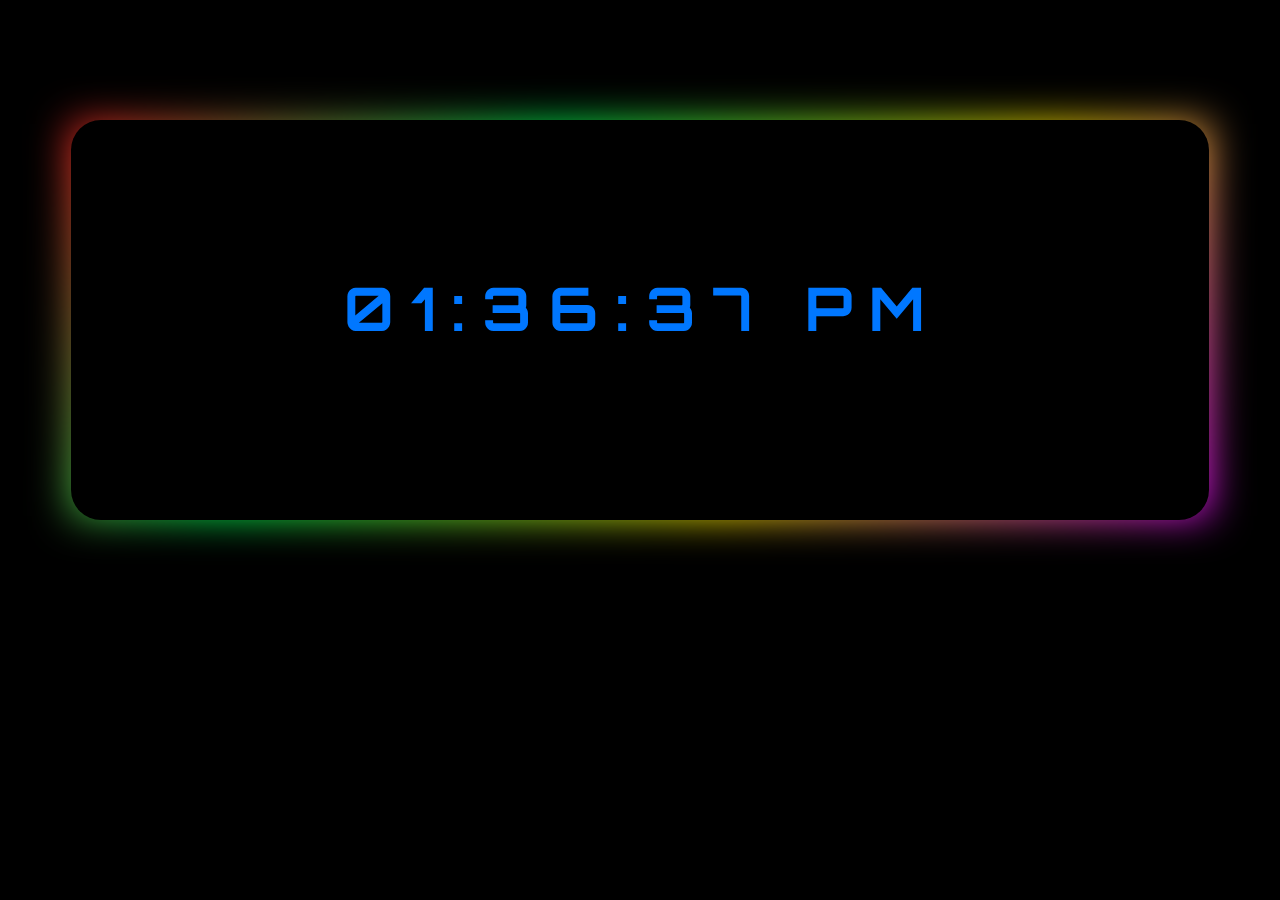
<file: Customized Clock/index.html>
<!DOCTYPE html>
<html lang="en">
<head>
    <meta charset="UTF-8">
    <title>Clock</title>
    <link rel="stylesheet" href="style.css">
    
</head>
<body>
 <div class="glowing-card">
    <div id="MyClockDisplay" class="clock" onload="showTime()"></div>
 </div>
<script src="script.js"></script>
</body>
</html>
</file>
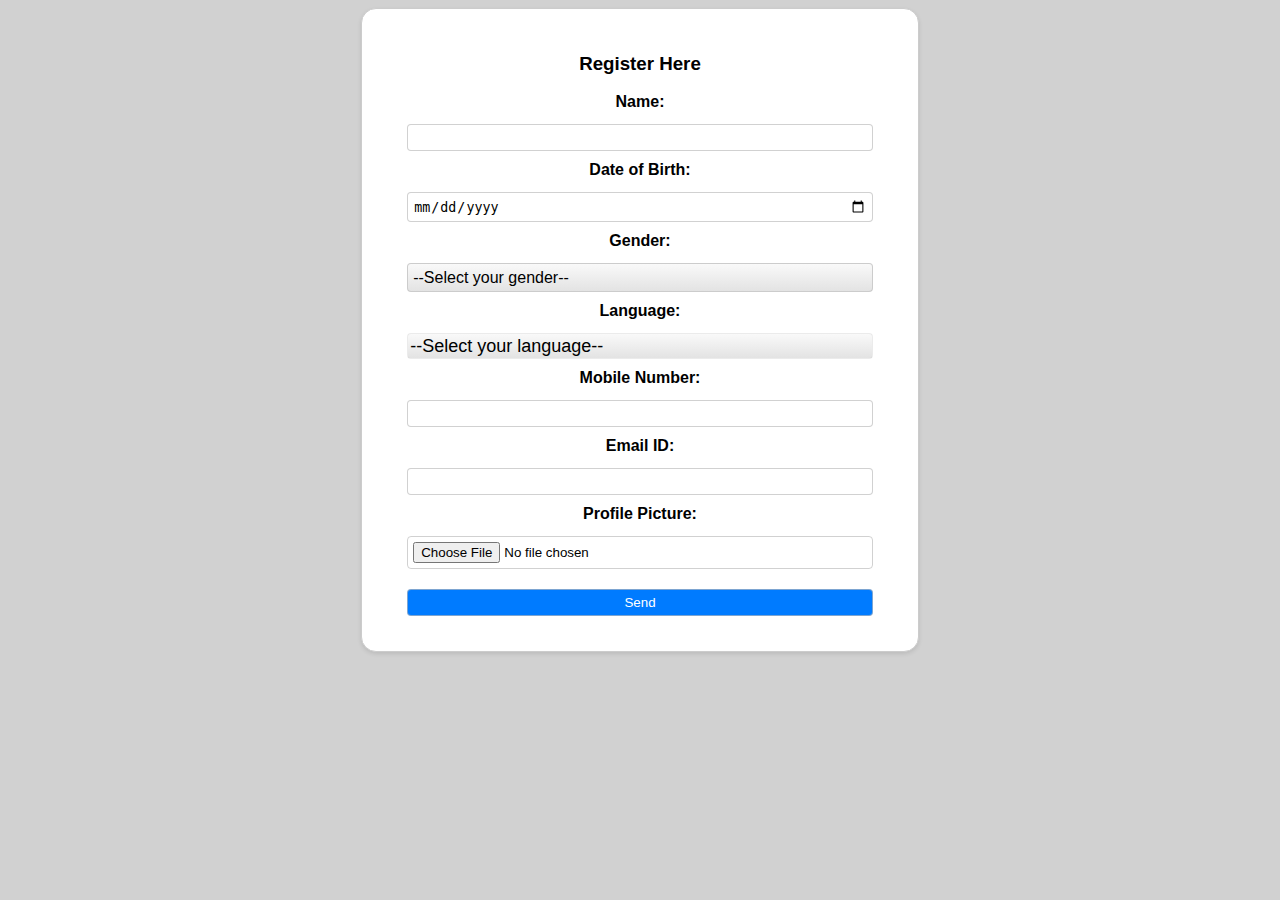
<file: ProfileCard/index.html>
<!DOCTYPE html>
<html lang="en">
<head>
    <meta charset="UTF-8">
    <meta name="viewport" content="width=device-width, initial-scale=1.0">
    <title>Form Page</title>
    <link rel="stylesheet" href="style.css">
</head>
<body>
    <form id="myForm" action="Home.html" method="GET">
        <h3>Register Here</h3>
        <label for="name">Name:</label>
        <input type="text" id="name" name="name" required>
        <br>

        <label for="dob">Date of Birth:</label>
        <input type="date" id="dob" name="dob" required>
        <br>

        <label for="gender">Gender:</label>
        <select id="gender" name="gender" required>
            <option value="" selected>--Select your gender--</option>
            <option value="Male">Male</option>
            <option value="Female">Female</option>
            <option value="Other">Other</option>
        </select>
        <br>

        <label for="languages">Language:</label>
        <select id="languages" name="languages" required>
        <option value="" selected>--Select your language--</option>
        <option value="Tamil">Tamil</option>
        <option value="English">English</option>
        <option value="Hindi">Hindi</option>
        <option value="Malayalam">Malayalam</option>
        <option value="Telugu">Telugu</option>
        </select>
        <br>

        <label for="mobile">Mobile Number:</label>
        <input type="tel" id="mobile" name="mobile" pattern="[0-9]{10}" required>
        <br>

        <label for="email">Email ID:</label>
        <input type="email" id="email" name="email" required>
        <br>

        <label for="profilePic">Profile Picture:</label>
        <input type="file" id="photoInput" accept="image/*" name="photo">
        <br>

        <input type="submit" value="Send">
    </form>

    <script src="script.js"></script>
</body>
</html>
</file>
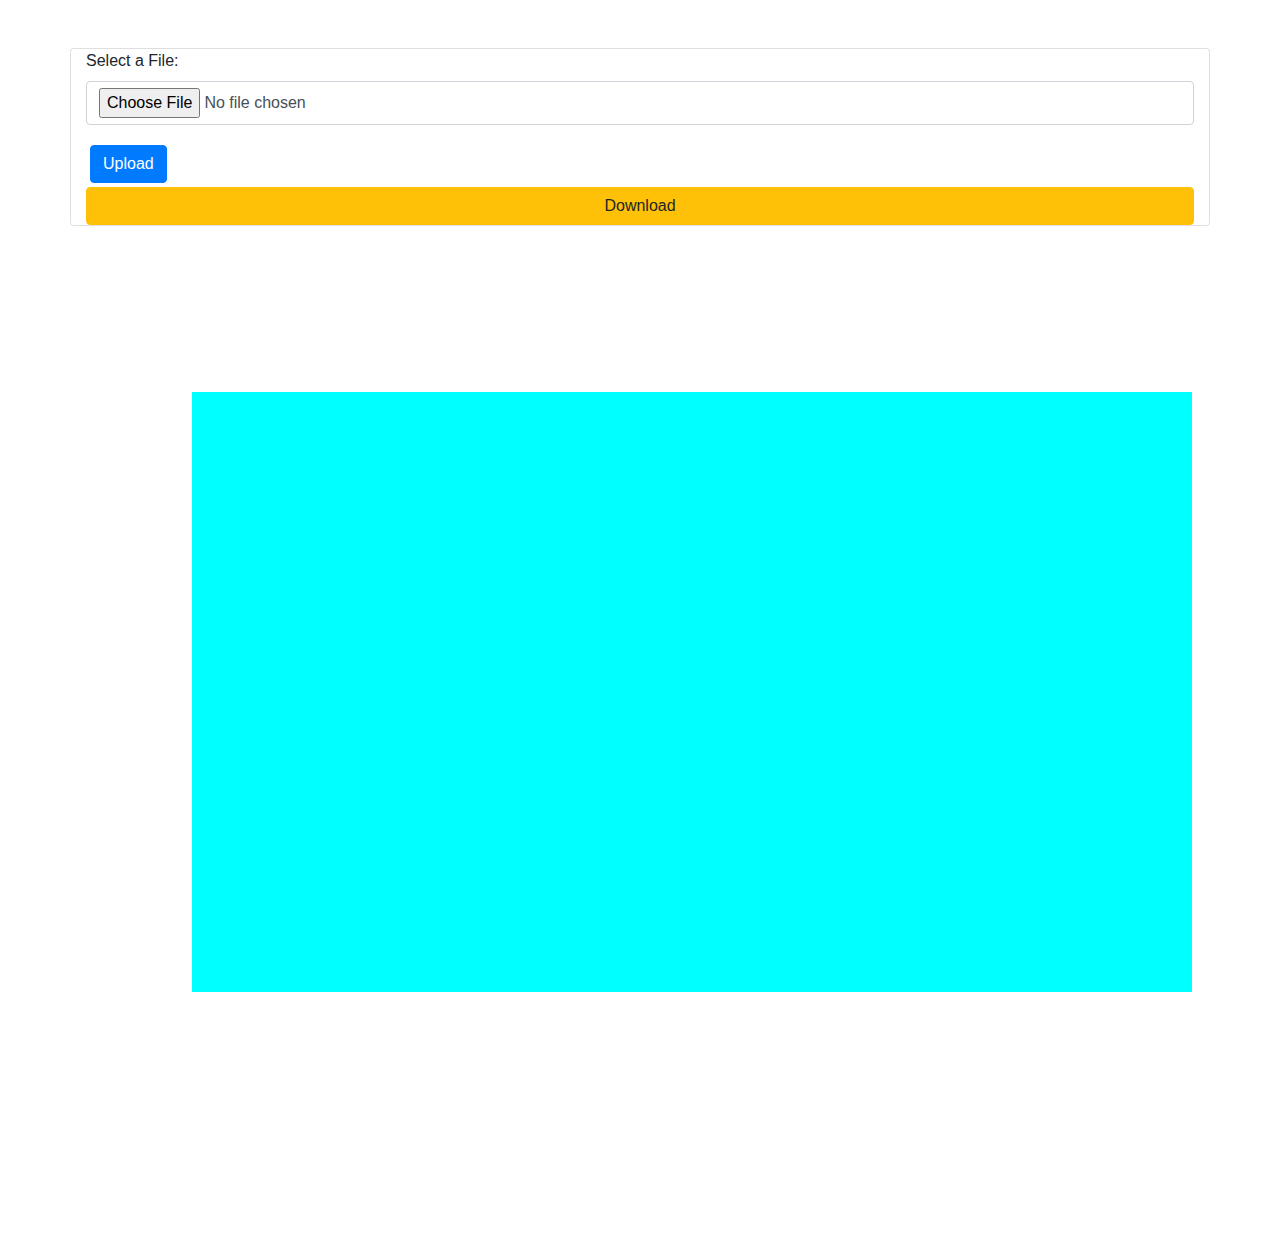
<file: Remove Background/index.html>
<!DOCTYPE html>
<html lang="en">
<head>
    <meta charset="UTF-8">
    <meta http-equiv="X-UA-Compatible" content="IE=edge">
    <meta name="viewport" content="width=device-width, initial-scale=1.0">
    <title>Document</title>
    <link rel="stylesheet" href="https://cdn.jsdelivr.net/npm/bootstrap@4.0.0/dist/css/bootstrap.min.css" integrity="sha384-Gn5384xqQ1aoWXA+058RXPxPg6fy4IWvTNh0E263XmFcJlSAwiGgFAW/dAiS6JXm" crossorigin="anonymous">
</head>
<body>
    

    <div class="container mt-4">
        <div class="row mt-4">
        <div class="col-md-12 card mt-4">
        <form>
        <div class="form-group">
        <label for="fileInput">Select a File: </label> 
        <input id="fileInput" class="form-control" 
        type="file">
        </div>
        <input class="btn btn-primary m-1" 
        type="button"  onclick="submitHandler()"
        value="Upload">
        </form>

        <button class="btn btn-warning"
         onclick="downloadFile()">
         Download
        </button>
     
         </div>
        </div>
        </div>
        <div class="container2"  style="width: 1000px;height: 600px;background-color: aqua;margin-left: 15%; margin-top: 13%; margin-bottom: 20%;">
            <div id="img" style="margin-left: 10%;"></div>
        </div>


<script src="https://code.jquery.com/jquery-3.2.1.slim.min.js" integrity="sha384-KJ3o2DKtIkvYIK3UENzmM7KCkRr/rE9/Qpg6aAZGJwFDMVNA/GpGFF93hXpG5KkN" crossorigin="anonymous"></script>
<script src="https://cdn.jsdelivr.net/npm/popper.js@1.12.9/dist/umd/popper.min.js" integrity="sha384-ApNbgh9B+Y1QKtv3Rn7W3mgPxhU9K/ScQsAP7hUibX39j7fakFPskvXusvfa0b4Q" crossorigin="anonymous"></script>
<script src="https://cdn.jsdelivr.net/npm/bootstrap@4.0.0/dist/js/bootstrap.min.js" integrity="sha384-JZR6Spejh4U02d8jOt6vLEHfe/JQGiRRSQQxSfFWpi1MquVdAyjUar5+76PVCmYl" crossorigin="anonymous"></script>

<script>
    let imageURL;

    function submitHandler(){
        console.log("click");
const fileInput = document.getElementById('fileInput');
        console.log(fileInput.files);
        const image = fileInput.files[0];
        // Multipart file
        const formData = new FormData();
        formData.append('image_file', image);
        formData.append('size', 'auto');

        fetch('https://api.remove.bg/v1.0/removebg',{
            method:'POST',
            headers: {
            'X-Api-Key': 'NoUkpQAxUgGC9RTWWivuQSrc'
         },
         body: formData
        })
        .then(function(reponse){
                return reponse.blob()
        })
        .then(function(blob){
                console.log(blob);
                const url = URL.createObjectURL(blob);
                imageURL = url;
                const img = document.createElement('img');
                img.src = url;
                document.getElementById("img").appendChild(img);
        })
        .catch();
    }

   function downloadFile(){
    var a = document.createElement('a'); //<a></a>
        a.href = imageURL;
        a.download = 'naciasv.png';
        document.body.appendChild(a);

        a.click();

        document.body.removeChild(a);
   }
</script>


</body>
</html>
</file>
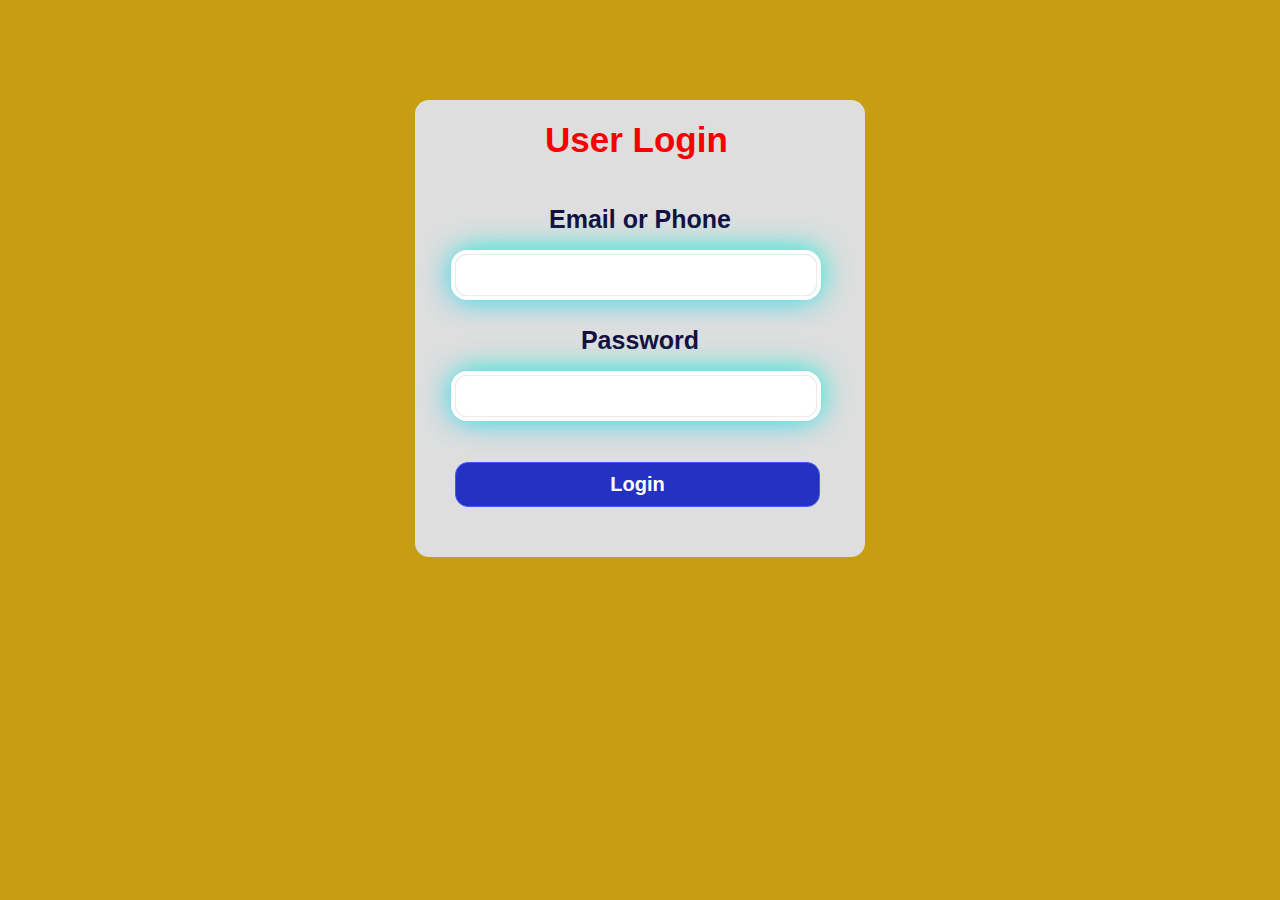
<file: Valid Login Form/index.html>
<!DOCTYPE html>
<html lang="en">
<head>
	<meta charset="UTF-8">
	<title>Validated Login Form</title>
	<link rel="stylesheet" href="style.css">
</head>
<body>
	<div class="container">
		<h1 class="label">User Login</h1>
		<form class="login_form" action="social.html" method="post" name="form" onsubmit="return validated()">
			<div class="font">Email or Phone</div>
			<input autocomplete="off" type="text" name="email">
			<div id="email_error">Please fill up your Email or Phone</div>
			<div class="font font2">Password</div>
			<input type="password" name="password">
			<div id="pass_error">Please fill up your Password</div>
			<button type="submit">Login</button>
		</form>
	</div>	
	<script src="valid.js"></script>
</body>
</html>
</file>
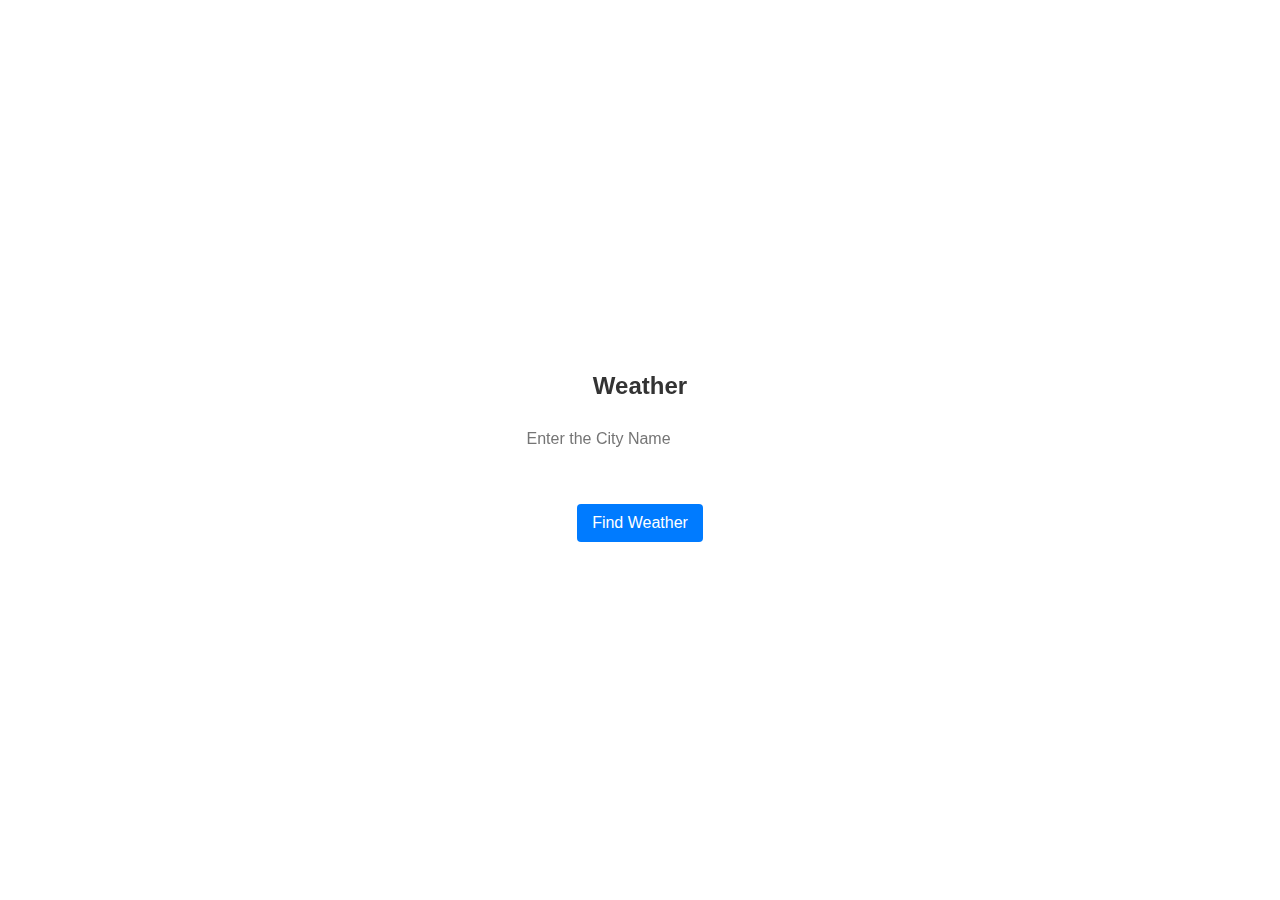
<file: weather web/index.html>
<!DOCTYPE html>
<html>
<head>
	<title>WeatherApp</title>
  <link rel="stylesheet" type="text/css" href="style.css"> 
	<script>
    function loadDoc() {
      var city=document.getElementById("city").value;
      var xhttp = new XMLHttpRequest();
      xhttp.onreadystatechange = function(){
        if (this.readyState == 4 && this.status == 200) {
          var object= JSON.parse(this.responseText);
          document.getElementById("result").innerHTML =
          "Temprature: "+ object.main.temp+" °C<br>"+ 
          "Humidity: "+object.main.humidity+" %<br>" +
          "Max Temprature: "+object.main.temp_max+" °C<br>" +
          "Min Temprature: "+object.main.temp_min+" °C<br>" +
          "Condition: "+object.weather[0].description;
        }
      };
      xhttp.open("GET", "https://api.openweathermap.org/data/2.5/weather?q="+ city +"&appid=3e6184d3b5a7e11052c1124d03ce6236&units=metric", true);
      xhttp.send();
    }
</script>
<style>
  
</style>
</head>
<body>
  
  <div id="demo1" style="display: grid;">
    <div class="demo">
      <h2>Weather</h2>
  <form>
    <input type="text" id="city" placeholder="Enter the City Name"><br><br>
    <button type="button" id="btn"onclick="loadDoc()">Find Weather</button>
  </form>
  <div id="result"></div>
  </div>
  </div>
</body>
</html>
</file>
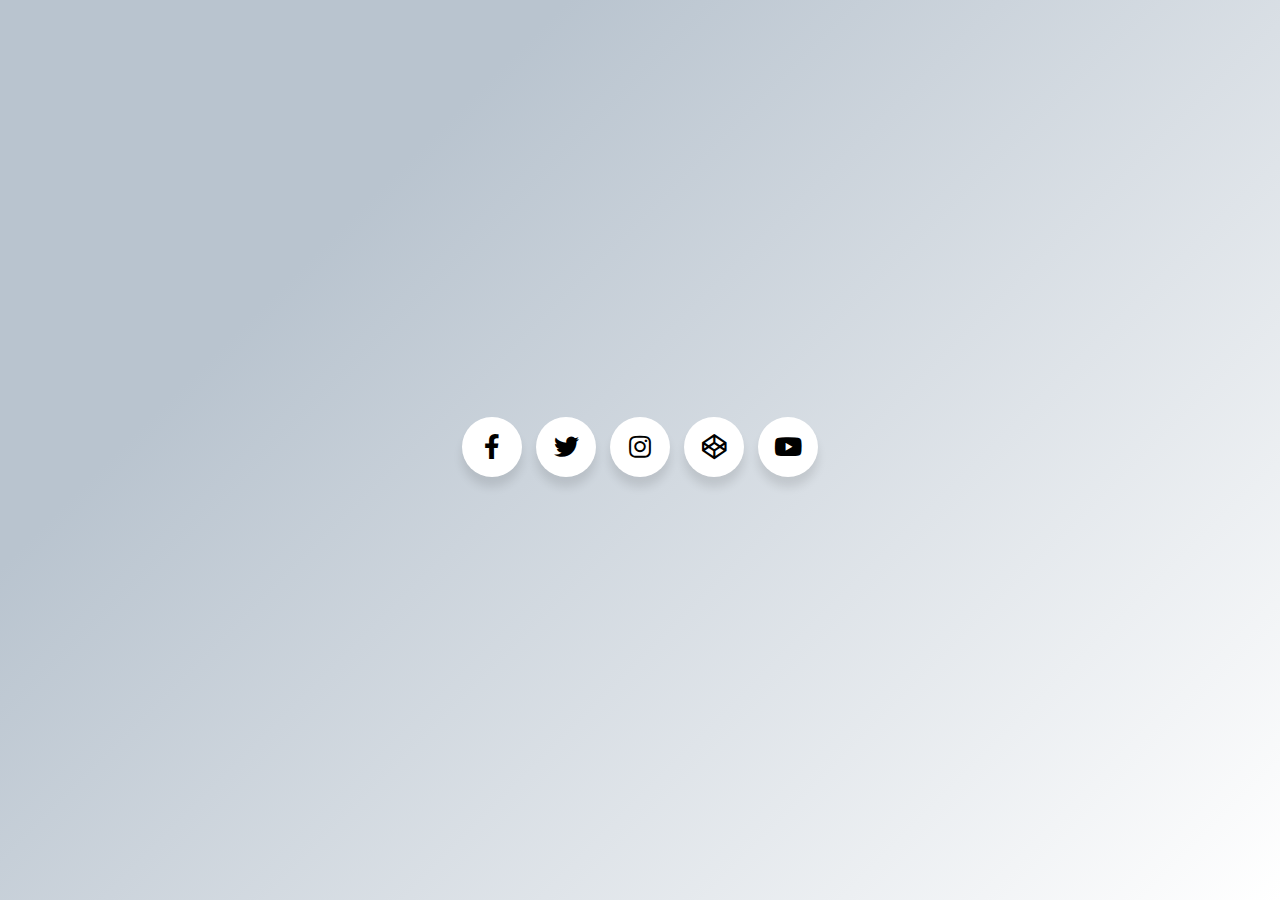
<file: glassomorphism/social.html>
<!DOCTYPE html>
<html lang="en">
<head>
	<meta charset="UTF-8">
	<meta http-equiv="X-UA-Compatible" content="IE=edge">
	<meta name="viewport" content="width=device-width, initial-scale=1.0">
	<title>Social Media</title>
	<link rel="stylesheet" type="text/css" href="Style1.css">
</head>
<body>
	<link rel="stylesheet" href="https://cdnjs.cloudflare.com/ajax/libs/font-awesome/5.15.3/css/all.min.css"/>
       <div class="wrapper">
         <div class="button" >
            <div class="icon">
               <i class="fab fa-facebook-f"></i>
            </div>
            <span onclick="window.open('https://www.facebook.com/patmesh.patmesh')">Facebook</span>
         </div>
         <div class="button">
            <div class="icon">
               <i class="fab fa-twitter"></i>
            </div>
            <span onclick="window.open('https://www.instagram.com/patmesh__/')">Twitter</span>
         </div>
         <div class="button">
            <div class="icon">
               <i class="fab fa-instagram"></i>
            </div>
            <span onclick="window.open('https://www.instagram.com/patmesh__/')">Instagram</span>
         </div>
         <div class="button">
            <div class="icon">
               <i class="fab fa-codepen"></i>
            </div>
            <span onclick="window.open('https://www.facebook.com')">Codepen</span>
         </div>
         <div class="button">
            <div class="icon">
               <i class="fab fa-youtube"></i>
            </div>
            <span onclick="window.open('https://www.facebook.com')">YouTube</span>
         </div>
      </div>
</body>
</html>
</file>
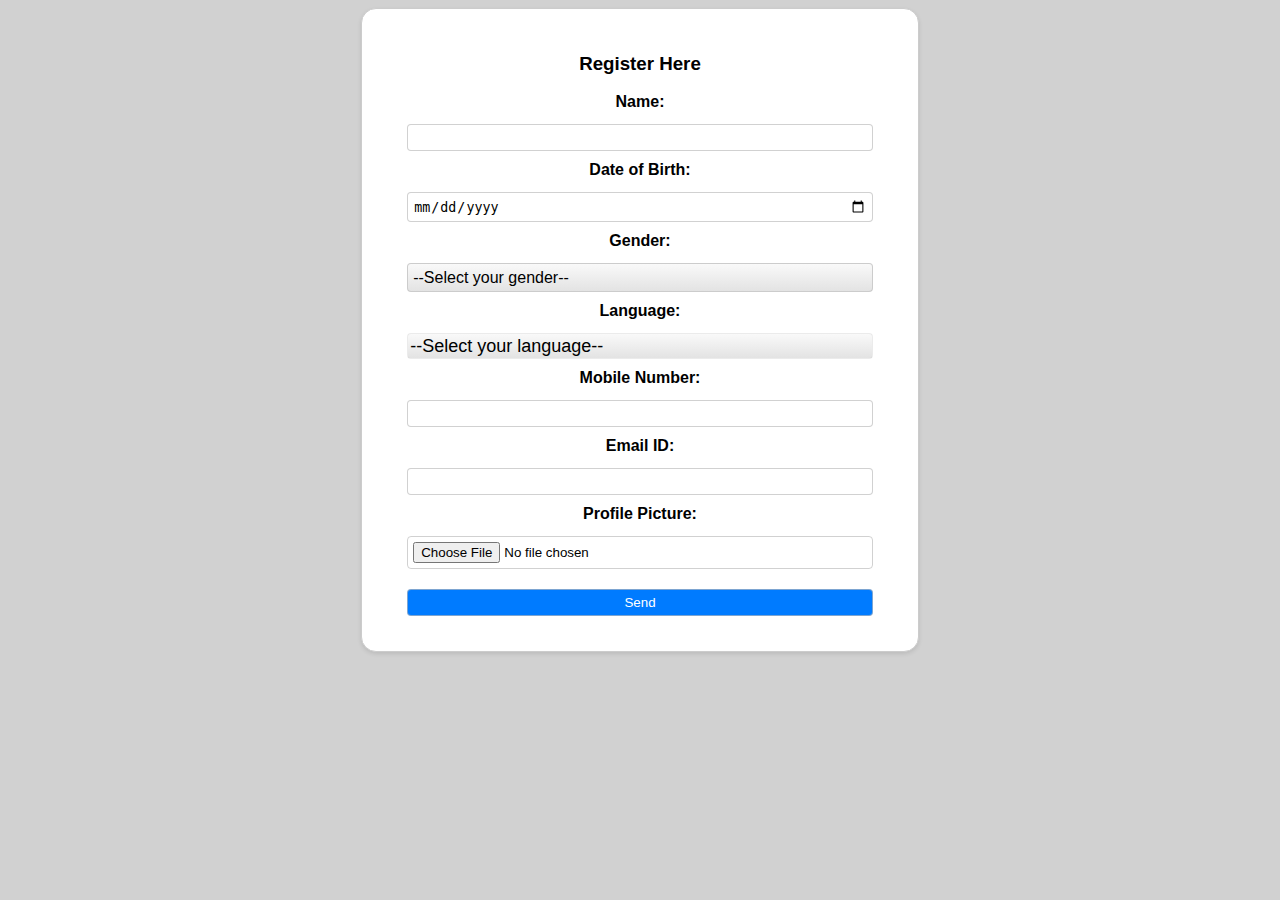
<file: ProfileCard/Home.html>
<!DOCTYPE html>
<html lang="en">
<head>
    <meta charset="UTF-8">
    <meta name="viewport" content="width=device-width, initial-scale=1.0">
    <title>Home Page</title>
    <link rel="stylesheet" href="style.css">
</head>
<body>
    <div class="glass-container">
        <h2>Hello <span id="name"></span> ...!</h2>
        <div style="height: 5%;"></div>
        <img id="displayImage" src="" alt="Profile Picture" style= "width:170px;height:180px;border-radius: 50%;">
        <p><span id="email"></span></p>
        <h4 style="text-align: left;">Bio-</h4>
        <p><strong>DOB:</strong> <span id="dob"></span></p>
        <p><strong>Gender:</strong> <span id="gender"></span></p>
        <p><strong>Languages:</strong> <button  id="languages"></button></p>
        <p><strong>Mobile:</strong> <span id="mobile"></span></p>
        <button class="btn">I've heard enough about <span id="name1"></span></button>
    </div>
    <script>
        const formData = JSON.parse(localStorage.getItem("formData"));
        const displayImage = document.getElementById("displayImage");
        const uploadedPhoto = localStorage.getItem("uploadedPhoto");
        if (uploadedPhoto) {
            displayImage.src = uploadedPhoto;
        }else{
            window.location.href = "index.html";
        }
        if (formData) {
            document.getElementById("name").textContent = formData.name || "";
            document.getElementById("name1").textContent = formData.name || "";
            const dateParts = formData.dob.split("-");
            const formattedDate = `${dateParts[2]}-${dateParts[1]}-${dateParts[0]}`;
            document.getElementById("dob").textContent = formattedDate;
            document.getElementById("gender").textContent = formData.gender || "";
            document.getElementById("languages").textContent = formData.languages || "";
            document.getElementById("mobile").textContent = formData.mobile || "";
            document.getElementById("email").textContent = formData.email || "";
        }
        // window.addEventListener("beforeunload", function() {
        //    localStorage.clear();
        // });
    </script>
</body>
</html>
</file>
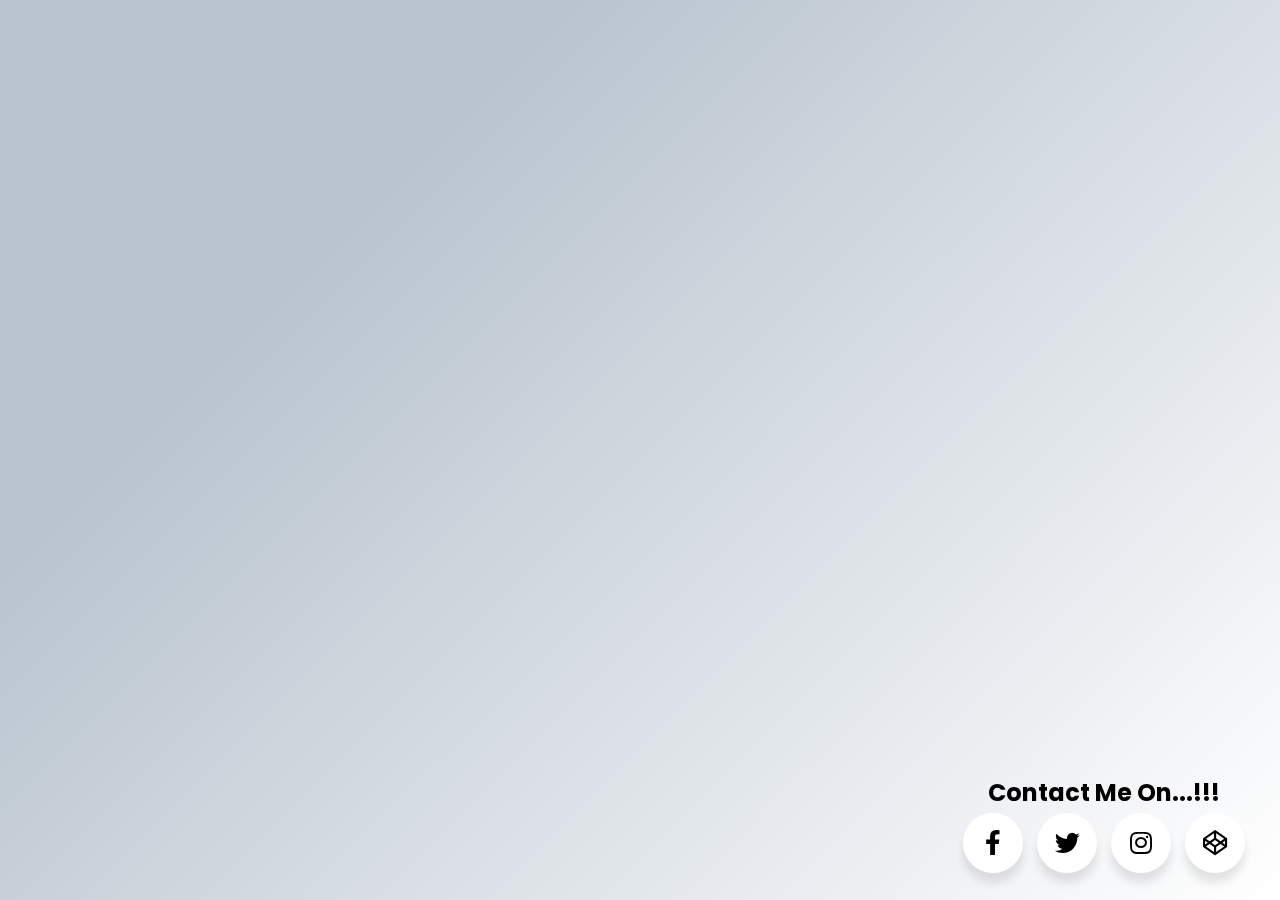
<file: Valid Login Form/social.html>
<!DOCTYPE html>
<html lang="en">
<head>
	<meta charset="UTF-8">
	<meta http-equiv="X-UA-Compatible" content="IE=edge">
	<meta name="viewport" content="width=device-width, initial-scale=1.0">
	<title>Social Media</title>
	<link rel="stylesheet" type="text/css" href="Style1.css">
</head>
<body>
	<link rel="stylesheet" href="https://cdnjs.cloudflare.com/ajax/libs/font-awesome/5.15.3/css/all.min.css"/>
      <div class="contact"><h2>Contact Me On...!!!</h2></div>
       <div class="wrapper">
         <div class="button" >
            <div class="icon">
               <i class="fab fa-facebook-f"></i>
            </div>
            <span onclick="window.open('https://www.facebook.com/patmesh.patmesh')">Facebook</span>
         </div>
         <div class="button">
            <div class="icon">
               <i class="fab fa-twitter"></i>
            </div>
            <span onclick="window.open('https://www.instagram.com/patmesh__/')">Twitter</span>
         </div>
         <div class="button">
            <div class="icon">
               <i class="fab fa-instagram"></i>
            </div>
            <span onclick="window.open('https://www.instagram.com/patmesh__/')">Instagram</span>
         </div>
         <div class="button">
            <div class="icon">
               <i class="fab fa-codepen"></i>
            </div>
            <span onclick="window.open('https://www.facebook.com')">Codepen</span>
         </div>
      </div>
</body>
</html>
</file>
<file: Customized Clock/style.css>
@import url('https://fonts.googleapis.com/css?family=Orbitron');
body {
    background: black;
}
@property --rotate {
  syntax: "<angle>";
  initial-value: 132deg;
  inherits: false;
}
.clock {
    position: absolute;
    top: 45%;
    left: 45%;
    transform: translateX(-40%) translateY(-40%);
    color: #0077ff;
    font-size: 60px;
    font-weight: bold;
    font-family: Orbitron;
    letter-spacing: 17px;
}
.glowing-card {
    width: 90%;
    height: 400px;
    background: #000;
    border-radius: 30px;
    margin: 120px auto;
    color: #fff;
    display: flex;
    align-items: center;
    justify-content: center;
    position: relative;
    animation: rotateCard 10s linear infinite;
  }
  
  
  .glowing-card::after {
    content: "";
    position: absolute;
    height: 98%;
    width: 100%;
    background: linear-gradient(var(--rotate) , rgb(255, 35, 35), rgb(0, 247, 82) , rgb(255, 230, 0) , rgb(226, 9, 255));
    animation: spin 4.5s linear infinite;
    z-index: -1;
    filter: blur(20px);
    transition: all 800ms ease;
  }
  .glowing-card .content {
    display: flex;
    align-items: center;
    justify-content: center;
    height: 100%;
    color: #fff;
    font-family: 'Orbitron', sans-serif;
  }
  @keyframes spin {
    0% {
      --rotate: 0deg;
    }
    100% {
      --rotate: 360deg;
    }
  }
  .glowing-card:hover::after {
    height: 103%;
    width: 102%;
  }
</file>
<file: ProfileCard/style.css>
body {
    font-family: sans-serif;
    display: flex;
    background: rgba(179, 179, 179, 0.61);
    justify-content: center;
    background-size: cover;
    background-position: center;
    background-repeat: no-repeat;
}

.container {
    display: flex;
    align-items: center;
    justify-content: center;
    max-width: 400px;
    margin: 0 auto;
    background-color: rgba(255, 255, 255, 0.281);
    border: 2px solid #a0a0a0;
    border-radius: 15px;
    box-shadow: 2px 12px 14px rgba(0, 0, 0, 0.1);
    backdrop-filter: blur(41px);
    -webkit-backdrop-filter: blur(15px);
    box-shadow: 0 8px 32px 0 rgba(31, 38, 135, 0.37);
}


.glass-container {
    width: 30%;
    text-align: center;
    flex-wrap: wrap;
    background-color: rgba(255, 255, 255, 0.555);
    border-radius: 15px;
    padding: 60px;
    box-shadow: 0 8px 32px 0 rgba(31, 38, 135, 0.37);
    backdrop-filter: blur(41px);
    -webkit-backdrop-filter: blur(15px);
    border: 1px solid rgba(255, 255, 255, 0.18);
    margin-bottom: 20%;
    margin-top: 3%;
}

.glass-container h2 {
    font-size: 26px;
    margin-bottom: 15px;
}

.glass-container p {
    font-size: 24px;
    margin: 5px 0;
}

.glass-container strong {
    font-weight: bold;
}

.glass-container img {
    display: block;
    margin: 0 auto 15px;
}
form {
    width: 40%;
    text-align: center;
    flex-wrap: wrap;
    padding: 25px;
    background-color: #fff;
    border: 1px solid #ccc;
    border-radius: 15px;
    box-shadow: 0 2px 4px rgba(0, 0, 0, 0.1);
}

form label {
    flex: 1;
    font-weight: bold;
}

form input,
form select {
    flex: 2;
    margin: 10px;
    padding: 5px;
    width: calc(100% - 40px); 
    border: 1px solid #bbbbbbab;
    border-radius: 4px;
    box-sizing: border-box;
}

form input[type="submit"] {
    margin-top: 10px;
    margin-bottom:10px;
    flex-basis: 10%;
    background-color: #007BFF;
    color: #fff;
    cursor: pointer;
    transition: background-color 0.3s ease;
}

form input[type="submit"]:hover {
    background-color: #0056b3;
}
@media screen and (max-width: 767px){
    form{
        width: 80%;
    }
    .glass-container {
        width: 80%;
    }
}
@media screen and (max-width: 1667px){
    form{
        width: 40%;
    }
}

label {
    font-weight: bold;
    display: block;
    margin-bottom: 3px;
}

select {
    width: 100%;
    padding: 8px;
    font-size: 16px;
    border: 1px solid #ccc;
    border-radius: 4px;
    box-sizing: border-box;
    appearance: none; 
    -webkit-appearance: none;
    background-image: linear-gradient(to bottom, #f9f9f9, #e3e3e3);
    background-position: 90% center; 
    background-repeat: no-repeat; 
}

select::-ms-expand {
    display: none;
}

select::after {
    content: '\25BC'; 
    position: absolute;
    top: 50%;
    right: 10px;
    transform: translateY(-50%);
    pointer-events: none; 
}

select option {
    font-size: 16px;
    background-color: #fff;
    color: #333;
}
.btn{
    font-size: 18px;
    margin-top: 5%;
    border-color: #d1d1d170;
    padding: 10px;
    border-radius: 10px;
    width: 100%;
}
#languages{
    font-size: 18px;
    border-color: #d1d1d170;
    padding: 2px;
    background-color: #e7000000;
    border-radius: 4px;
}
</file>
<file: Valid Login Form/style.css>
*{
	padding: 0;
	margin: 0;
}
body{
	background:#c79d12;
	background-size: cover;
	align-items: center;
	justify-content: center;
	display: flex;
	font-family: sans-serif;
}
.container{
	position: relative;
	margin-top: 100px;
	width: 450px;
	height: auto;
	background: #dedede;
	border-radius: 14px;
}
.container:hover{
	background: #e0cfcd;
	border-radius: 20px;
	transition-property: all;
	transition-duration: 1s;
}
.label{
	padding: 20px 130px;
	font-size: 35px;
	font-weight: bold;
	color: #f80000;
}
.login_form{
	padding: 20px 40px;
}
.login_form .font{
	font-size: 25px;
	color: #130f40;
	margin: 5px 0;
	font-weight: 560;
	text-align: center;
	margin-bottom: 20px;
}
.login_form input{
	background: linear-gradient(21deg, #ffffff, #ffffff);
	height: 40px;
	width: 350px;
	padding: 0 5px;
	font-size: 21px;
	outline: none;
	border-radius: 12px;
	border: none;
	border: 0.12px solid rgb(238, 235, 235);
	box-shadow: inset 0 0 0 3px #fff,
			0 0 0 4px #fff,
			3px -3px 30px #31f1c8, 
			-3px 3px 30px #64c9ff;
}
.login_form input:hover{
	background: #dafff3;
	border-radius: 14px;
}
.login_form .font2{
	margin-top: 30px;
}
.login_form button{
	margin: 45px 0 30px 0;
	height: 45px;
	width: 365px;
	font-size: 20px;
	color: white;
	outline: none;
	cursor: pointer;
	font-weight: bold;
	background: #2431c2;
	border-radius: 13px;
	border: 1px solid #435af1;
	transition: .5s;
}
.login_form button:hover{
	background: #5b23c2;
	border-radius: 22px;
}
.login_form #email_error,
.login_form #pass_error{
	margin-top: 10px;
	width: 345px;
	font-size: 18px;
	color: #C62828;
	background: rgba(255,0,0,0.1);
	text-align: center;
	padding: 5px 8px;
	border-radius: 3px;
	border: 1px solid #EF9A9A;
	display: none;
	transition-duration: 1s;
}
input[type='password'] {
    font-family: Verdana;
    letter-spacing: 0.12em;
}
</file>
<file: weather web/style.css>
/* General styling for the body */
body {
  font-family: Arial, sans-serif;
  margin: 0;
  padding: 0;
}

/* Styling for the main container with background image */
#demo1 {
  display: grid;
  justify-items: center;
  align-items: center;
  height: 100vh;
  background-image: url("https://cdn.dribbble.com/users/2666491/screenshots/15106369/media/f9f552acf35333c0c33a088290efee65.png");
  background-size: cover;
  background-repeat: no-repeat;
  background-position: center center;
  backdrop-filter: blur(15px);
  background-color: rgba(255, 255, 255, 0.6);
}

/* Styling for the weather card */
.demo {
  background-color: rgba(255, 255, 255, 0.664); /* White blur color background */
  box-shadow: 0 0 10px rgba(255, 255, 255, 0.2);
  border-radius: 10px;
  margin-top: 5%;
  box-shadow: 0 0 10px rgba(255, 255, 255, 0.2);
  padding: 20px;
  text-align: center;
}

h2 {
  margin-top: 0;
  color: #333;
}

form {
  display: flex;
  flex-direction: column;
  align-items: center;
}

input[type="text"] {
  width: 100%;
  padding: 10px;
  font-size: 16px;
  border: none; /* Remove the border */
  border-radius: 4px;
  margin-bottom: 10px;
}

button {
  background-color: #007bff;
  color: #fff;
  padding: 10px 15px;
  border: none;
  border-radius: 4px;
  cursor: pointer;
  font-size: 16px;
}

button:hover {
  background-color: #0056b3;
}

/* Styling for the city and result divs */

#result {
  margin-top: 10px;
  padding: 20px;
  box-shadow: 0 0 10px rgba(255, 255, 255, 0.2);
  border-radius: 10px;
}

/* Additional styling for the city and result divs */
#city1 {
  color: #007bff;
  font-size: 24px;
  font-weight: bold;
}

#result {
  font-size: 18px;
}
</file>
<file: glassomorphism/Style1.css>
@import url('https://fonts.googleapis.com/css?family=Poppins:400,500,600,700&display=swap');
*{
  margin: 0;
  padding: 0;
  box-sizing: border-box;
  font-family: 'Poppins', sans-serif;
}
html,body{
  display: grid;
  height: 100%;
  width: 100%;
  place-items: center;
  background: linear-gradient(315deg, #ffffff 0%, #b9c4cf 74%);
}
.wrapper .button{
  display: inline-block;
  height: 60px;
  width: 60px;
  /* float: left; */
  margin: 0 5px;
  overflow: hidden;
  background: #fff;
  border-radius: 50px;
  cursor: pointer;
  box-shadow: 0px 10px 10px rgba(0,0,0,0.1);
  transition: all 0.3s ease-out;
}
.wrapper .button:hover{
  width: 200px;
}
.wrapper .button .icon{
  display: inline-block;
  height: 60px;
  width: 60px;
  text-align: center;
  border-radius: 50px;
  box-sizing: border-box;
  line-height: 60px;
  transition: all 0.3s ease-out;
}
.wrapper .button:nth-child(1):hover .icon{
  background: #4267B2;
}
.wrapper .button:nth-child(2):hover .icon{
  background: #1DA1F2;
}
.wrapper .button:nth-child(3):hover .icon{
  background: #E1306C;
}
.wrapper .button:nth-child(4):hover .icon{
  background: #333;
}
.wrapper .button:nth-child(5):hover .icon{
  background: #ff0000;
}
.wrapper .button .icon i{
  font-size: 25px;
  line-height: 60px;
  transition: all 0.3s ease-out;
}
.wrapper .button:hover .icon i{
  color: #fff;
}
.wrapper .button span{
  font-size: 20px;
  font-weight: 500;
  line-height: 60px;
  margin-left: 10px;
  transition: all 0.3s ease-out;
}
.wrapper .button:nth-child(1) span{
  color: #4267B2;
}
.wrapper .button:nth-child(2) span{
  color: #1DA1F2;
}
.wrapper .button:nth-child(3) span{
  color: #E1306C;
}
.wrapper .button:nth-child(4) span{
  color: #333;
}
.wrapper .button:nth-child(5) span{
  color: #ff0000;
}
</file>
<file: Valid Login Form/Style1.css>
@import url('https://fonts.googleapis.com/css?family=Poppins:400,500,600,700&display=swap');
*{
  margin: 0;
  padding: 0;
  box-sizing: border-box;
  font-family: 'Poppins', sans-serif;
}
html,body{
  display: grid;
  height: 100%;
  width: 100%;
  background: linear-gradient(315deg, #ffffff 0%, #b9c4cf 74%);
}
.wrapper{
  position: fixed;
  right: 30px; bottom:20px;
  display: inline-block;
}
.contact{
  position: fixed;
  right: 60px; bottom:90px;
  display: inline-block;
}
.wrapper .button{
  display: inline-block;
  height: 60px;
  width: 60px;
  /* float: left; */
  margin: 0 5px;
  overflow: hidden;
  background: #fff;
  border-radius: 50px;
  cursor: pointer;
  box-shadow: 0px 10px 10px rgba(0,0,0,0.1);
  transition: all 0.3s ease-out;
}
.wrapper .button:hover{
  width: 200px;
}
.wrapper .button .icon{
  display: inline-block;
  height: 60px;
  width: 60px;
  text-align: center;
  border-radius: 50px;
  box-sizing: border-box;
  line-height: 60px;
  transition: all 0.3s ease-out;
}
.wrapper .button:nth-child(1):hover .icon{
  background: #4267B2;
}
.wrapper .button:nth-child(2):hover .icon{
  background: #1DA1F2;
}
.wrapper .button:nth-child(3):hover .icon{
  background: #E1306C;
}
.wrapper .button:nth-child(4):hover .icon{
  background: #333;
}
.wrapper .button:nth-child(5):hover .icon{
  background: #ff0000;
}
.wrapper .button .icon i{
  font-size: 25px;
  line-height: 60px;
  transition: all 0.3s ease-out;
}
.wrapper .button:hover .icon i{
  color: #fff;
}
.wrapper .button span{
  font-size: 20px;
  font-weight: 500;
  line-height: 60px;
  margin-left: 10px;
  transition: all 0.3s ease-out;
}
.wrapper .button:nth-child(1) span{
  color: #4267B2;
}
.wrapper .button:nth-child(2) span{
  color: #1DA1F2;
}
.wrapper .button:nth-child(3) span{
  color: #E1306C;
}
.wrapper .button:nth-child(4) span{
  color: #333;
}
.wrapper .button:nth-child(5) span{
  color: #ff0000;
}
</file>
